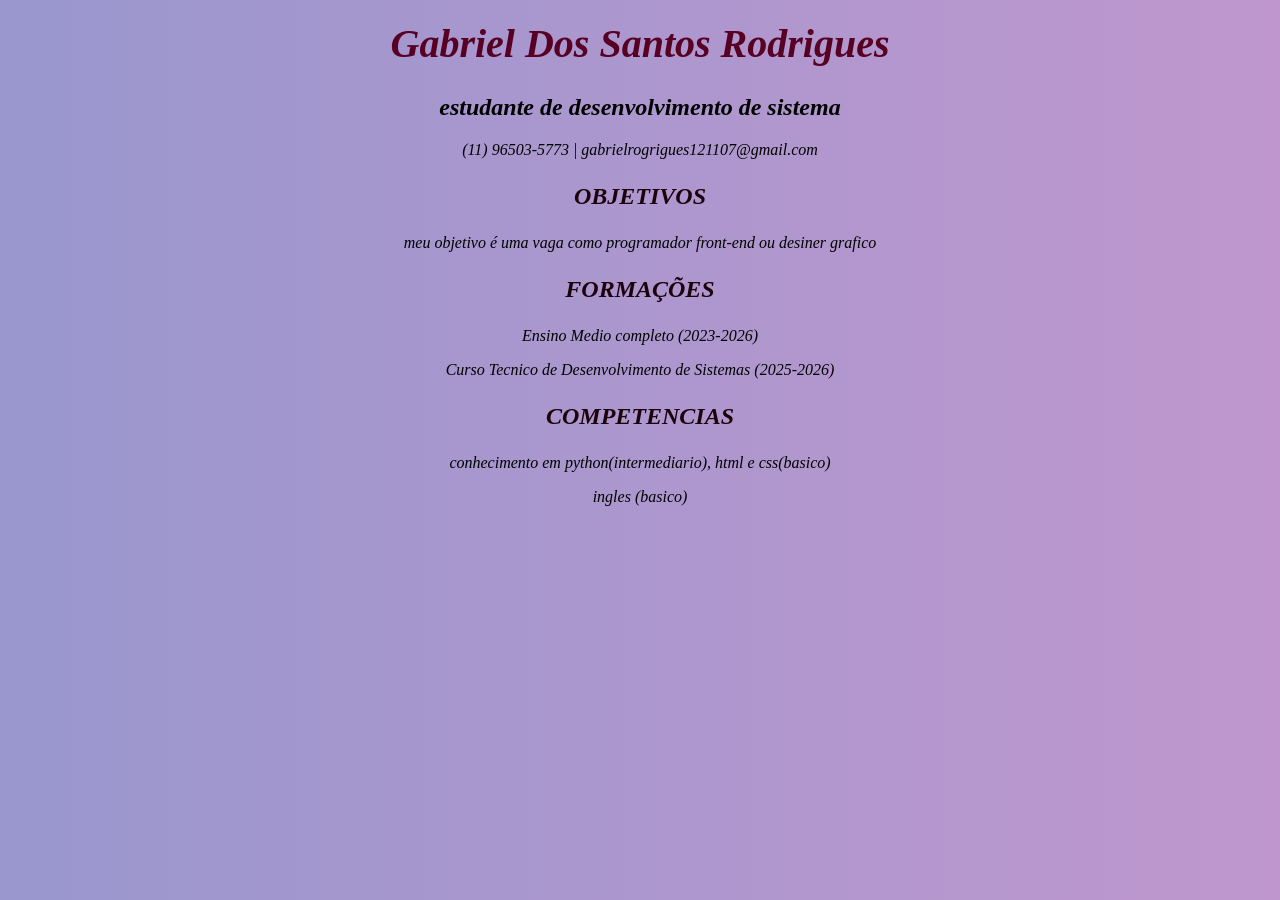
<file: front/curriculo/index.html>
<!DOCTYPE html>
<html lang="pt-Br">
<head>
    <meta charset="UTF-8">
    <meta name="viewport" content="width=device-width, initial-scale=1.0">
    <title>meu curriculo</title>
    <link rel="stylesheet" href="./style.css">
</head>
<body>
<h1>Gabriel Dos Santos Rodrigues</h1>
    <h2>estudante de desenvolvimento de sistema</h2>
    <p>(11) 96503-5773 | gabrielrogrigues121107@gmail.com</p> 

    <h3>OBJETIVOS</h3>
    <P>meu objetivo é uma vaga como programador front-end ou desiner grafico</P>

    <h3>FORMAÇÕES</h3>
    <p>Ensino Medio completo (2023-2026)</p>
       <p>Curso Tecnico de Desenvolvimento de Sistemas (2025-2026)</p>

    <h3>COMPETENCIAS</h3>
    <p>conhecimento em python(intermediario), html e css(basico)</p>
        <p>ingles (basico)</p>

</body>
</html>
</file>
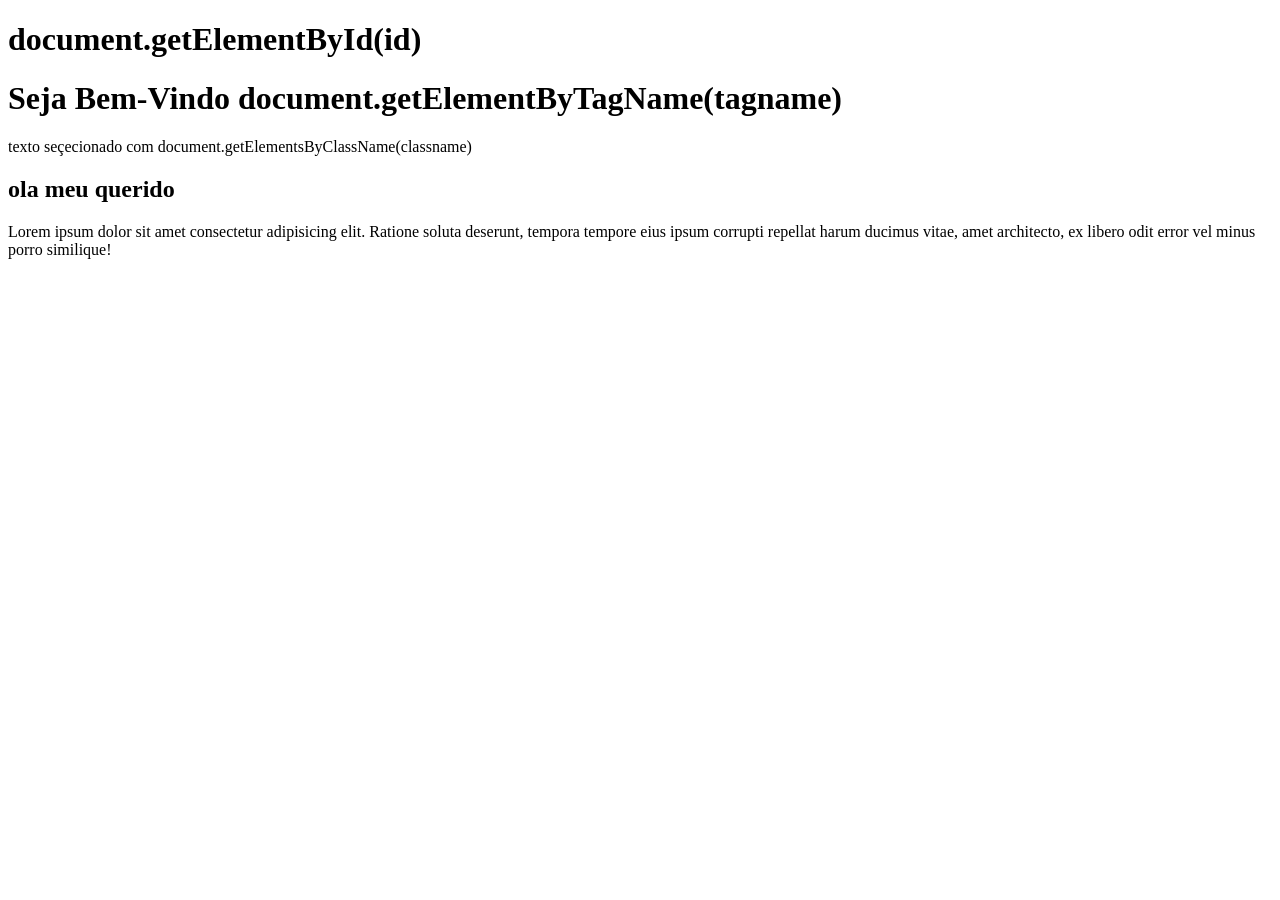
<file: idenx.html>
<!DOCTYPE html>
<html lang="en">
<head>
    <meta charset="UTF-8">
    <meta name="viewport" content="width=device-width, initial-scale=1.0">
    <title>Document</title>
</head>
<body>
    <h1 id="texto">document.getElementById(id)</h1>
    <h1>Seja Bem-Vindo
        document.getElementByTagName(tagname)
    </h1>
    <p class="paragrafo1"> texto seçecionado com document.getElementsByClassName(classname)</p>
    <h2>ola meu querido</h2>
    <p class="paragrafo1">Lorem ipsum dolor sit amet consectetur adipisicing elit. Ratione soluta deserunt, tempora tempore eius ipsum corrupti repellat harum ducimus vitae, amet architecto, ex libero odit error vel minus porro similique!</p>
    
</body>
</html>
</file>
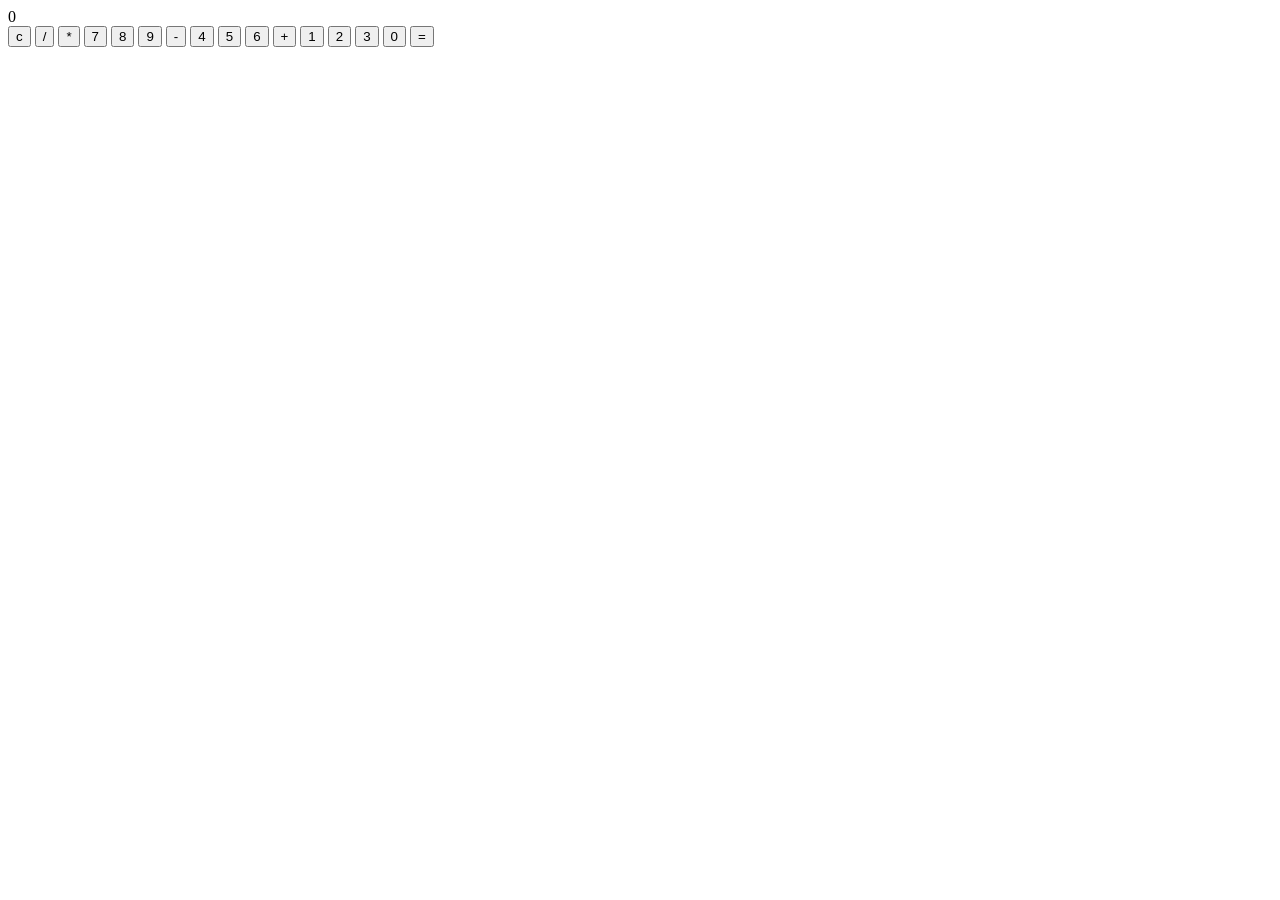
<file: front/calculadora_html/calculadoraemjavascript.html>
<!DOCTYPE html>
<html lang="en">
<head>
    <meta charset="UTF-8">
    <meta name="viewport" content="width=device-width, initial-scale=1.0">
    <title>Document</title>
</head>
<body>
    <main>
        <div class="calculadora">
        <div class="display" id="display">0</div>

        <div class="botoes">
            <button class="limpar">c</button>
            <button class="operador">/</button>
            <button class="operador">*</button>

            <button class="numero">7</button>
            <button class="numero">8</button>
            <button class="numero">9</button>
            <button class="operador">-</button>

            <button class="numero">4</button>
            <button class="numero">5</button>
            <button class="numero">6</button>
            <button class="operador">+</button>
            
            <button class="numero">1</button>
            <button class="numero">2</button>
            <button class="numero">3</button>
            <button class="numero">0</button>

            <button class="igual">=</button>
        </div>
        </div>
        
    </main>
    
</body>
</html>
</file>
<file: front/curriculo/style.css>
body{
    font-style: italic;
    text-align: center;
    background: linear-gradient(270deg, #bf97ce, #9997ce);
   

    h1{
        margin: top;
        color: rgb(87, 0, 35);
        font-size: 2.5em;
        margin-top: 20px;
    }
    h3{
        font-size: 1.5em;
        color:rgb(28, 0, 11)
    }
    
}
</file>
